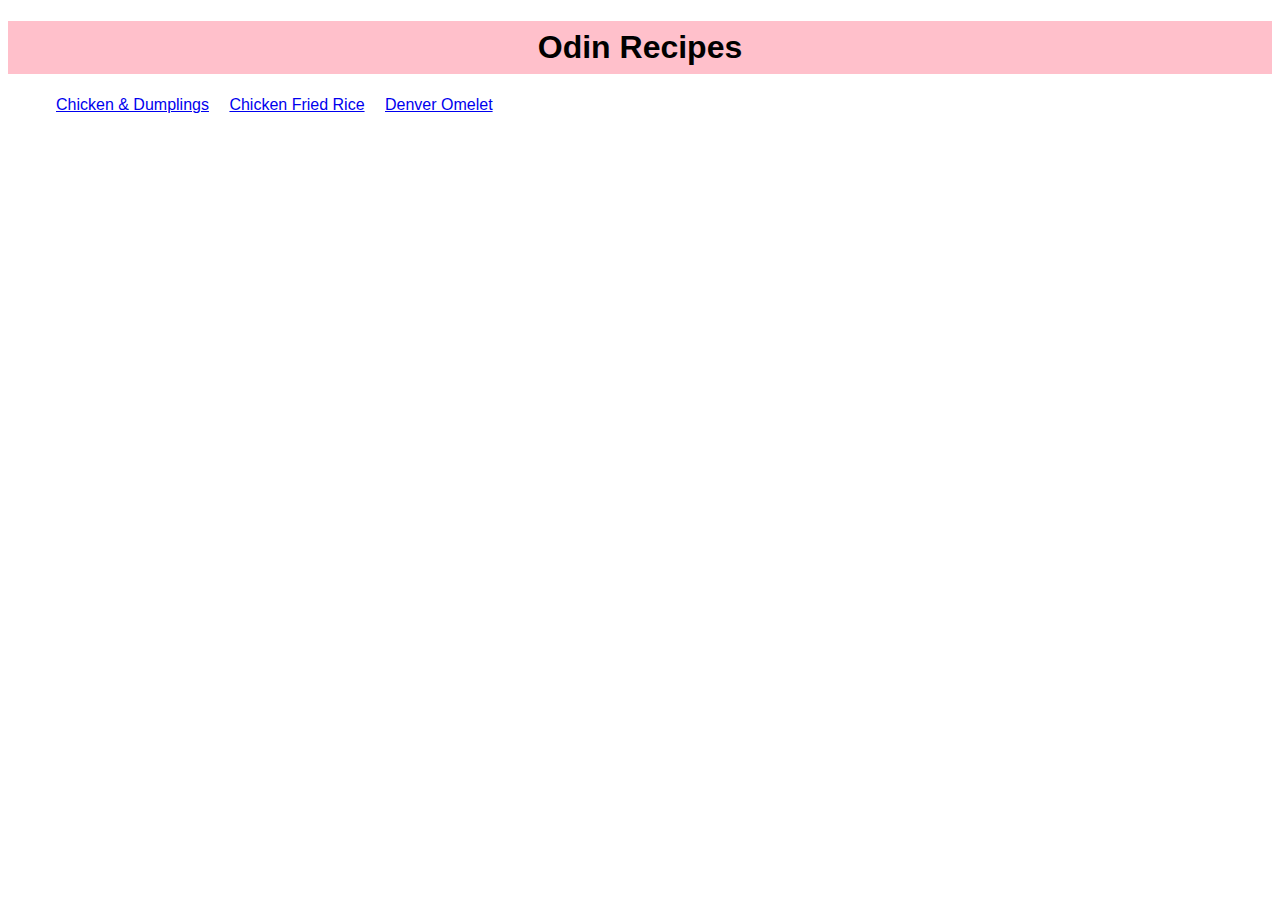
<file: index.html>
<!DOCTYPE html>
<html lang="en">
    <head>
        <meta charset="UTF-8">
        <title>Recipes</title>
        <link rel="stylesheet" href="style.css">
    </head>

    <body>
        <h1>Odin Recipes</h1>
            <ul>
                <li><a href="recipes/chicken-and-dumplings.html">Chicken &amp; Dumplings</a></li>
                <li><a href="recipes/chicken-fried-rice.html">Chicken Fried Rice</a></li>
                <li><a href="recipes/denver-omelet.html">Denver Omelet</a></li>
    </body>
</html>
</file>
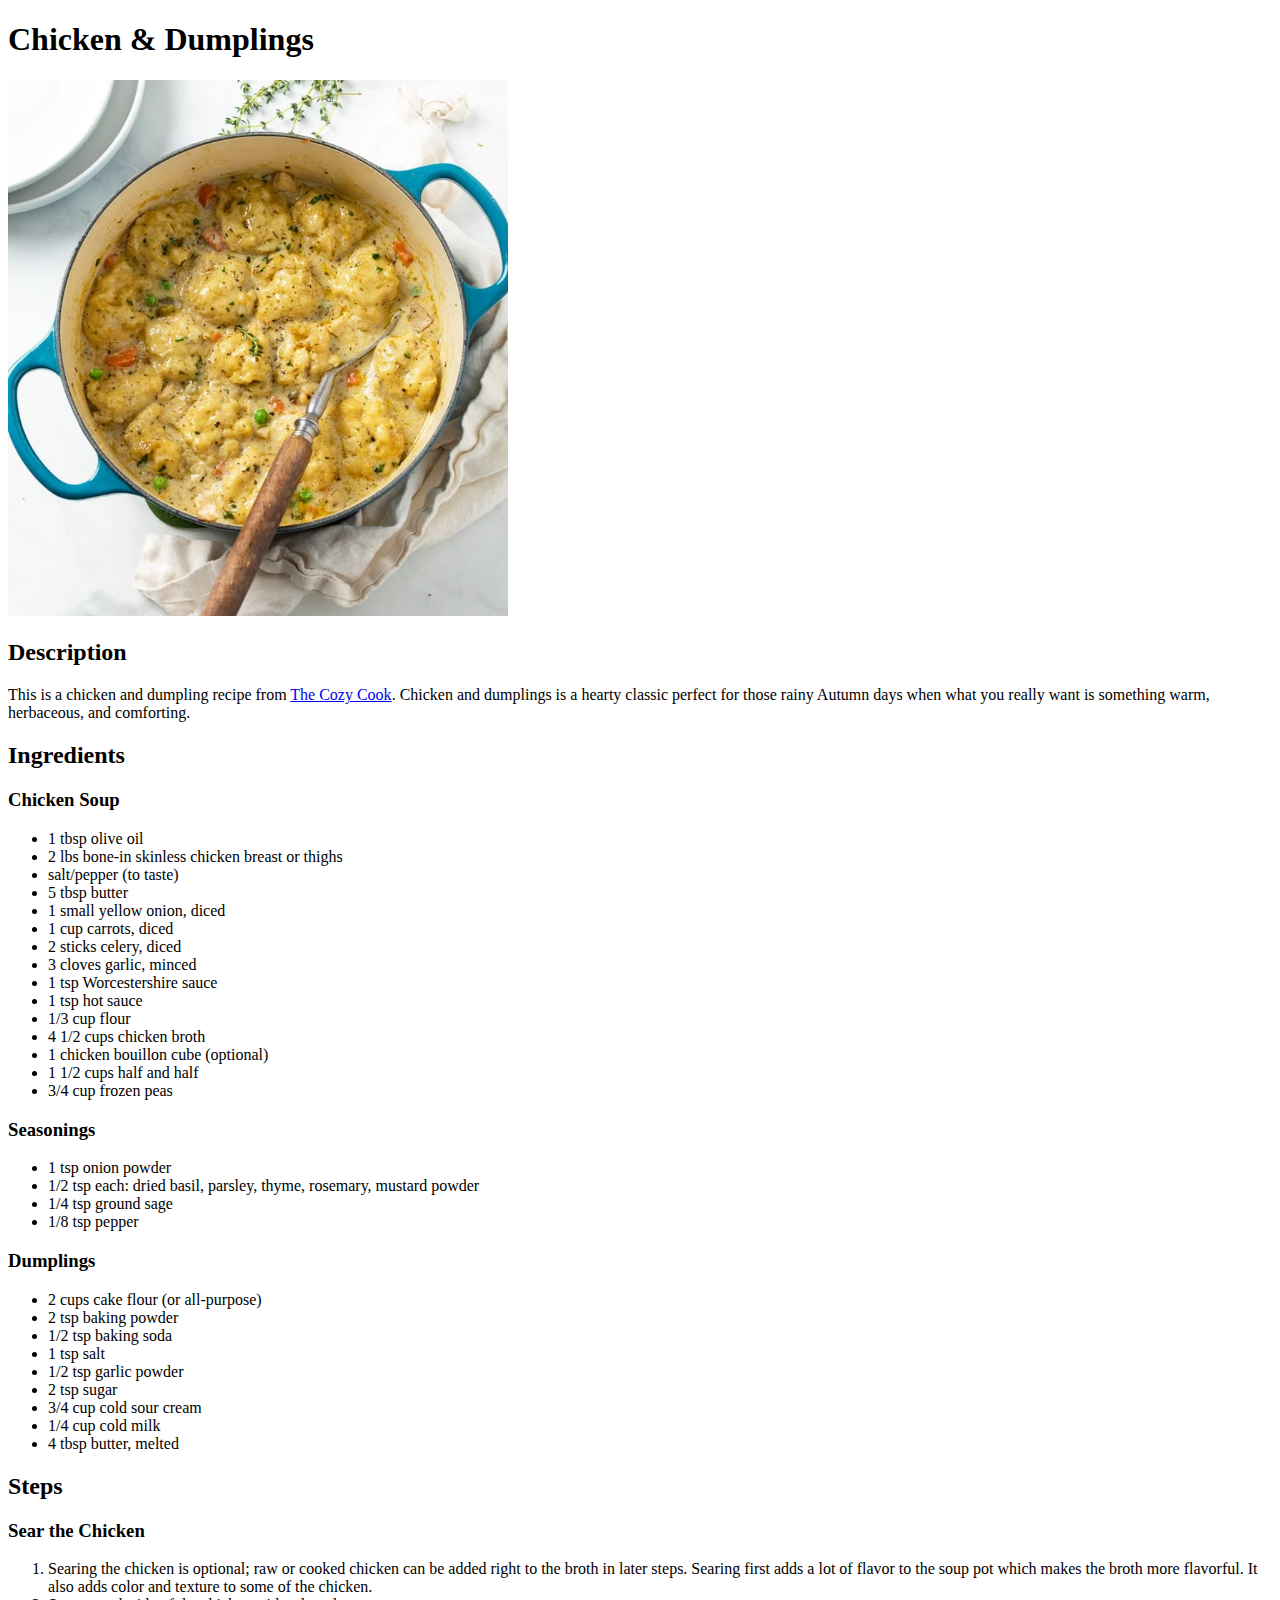
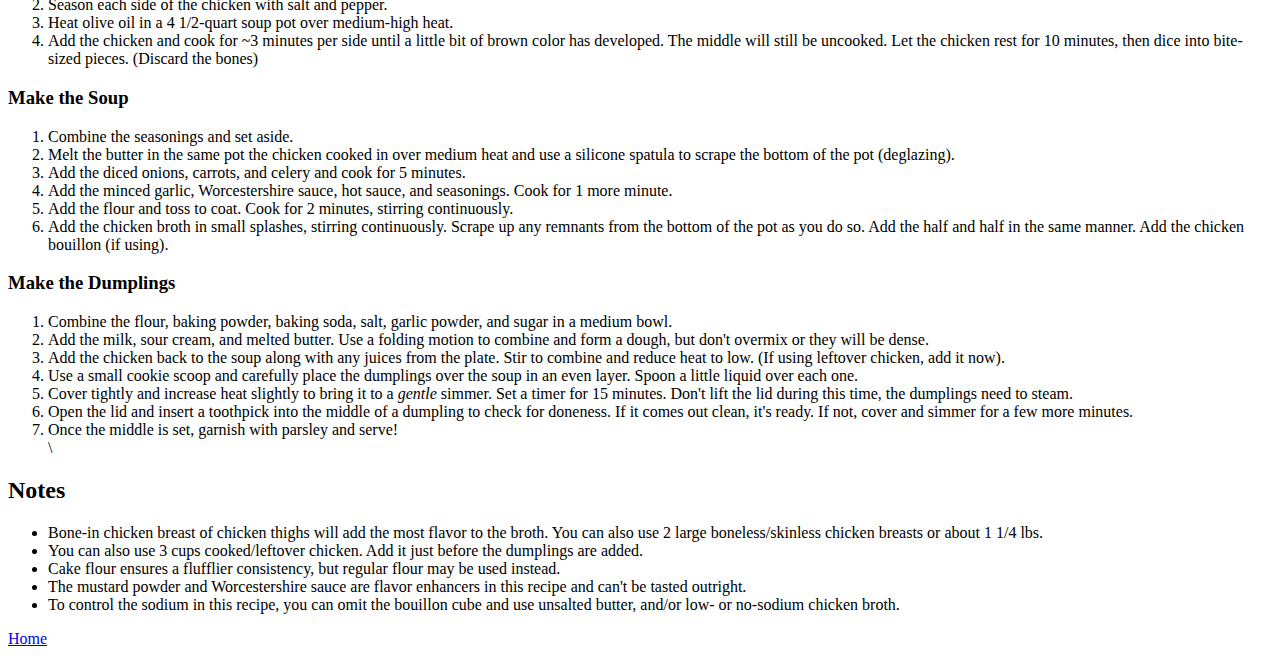
<file: recipes/chicken-and-dumplings.html>
<!DOCTYPE html>
<html lang="en">
    <head>
        <meta charset="UTF-8">
        <title>Chicken &amp; Dumplings</title>
    </head>

    <body>
        <h1>Chicken &amp; Dumplings</h1>
        <img src="../img/chicken-and-dumplings.jpg" alt="Chicken and Dumplings in a Pot" width="500"/>
        <h2>Description</h2>
            <p>This is a chicken and dumpling recipe from <a href="https://thecozycook.com/chicken-and-dumplings/" target="_blank" rel="noopener noreferrer">The Cozy Cook</a>. Chicken and dumplings is a hearty classic perfect for those rainy Autumn days when what you really want is something warm, herbaceous, and comforting.</p>
        <h2>Ingredients</h2>
            <h3>Chicken Soup</h3>
                <ul>
                    <li>1 tbsp olive oil</li>
                    <li>2 lbs bone-in skinless chicken breast or thighs</li>
                    <li>salt/pepper (to taste)</li>
                    <li>5 tbsp butter</li>
                    <li>1 small yellow onion, diced</li>
                    <li>1 cup carrots, diced</li>
                    <li>2 sticks celery, diced</li>
                    <li>3 cloves garlic, minced</li>
                    <li>1 tsp Worcestershire sauce</li>
                    <li>1 tsp hot sauce</li>
                    <li>1/3 cup flour</li>
                    <li>4 1/2 cups chicken broth</li>
                    <li>1 chicken bouillon cube (optional)</li>
                    <li>1 1/2 cups half and half</li>
                    <li>3/4 cup frozen peas</li>
                </ul>
            <h3>Seasonings</h3>
                <ul>
                    <li>1 tsp onion powder</li>
                    <li>1/2 tsp each: dried basil, parsley, thyme, rosemary, mustard powder</li>
                    <li>1/4 tsp ground sage</li>
                    <li>1/8 tsp pepper</li>
                </ul>
            <h3>Dumplings</h3>
                <ul>
                    <li>2 cups cake flour (or all-purpose)</li>
                    <li>2 tsp baking powder</li>
                    <li>1/2 tsp baking soda</li>
                    <li>1 tsp salt</li>
                    <li>1/2 tsp garlic powder</li>
                    <li>2 tsp sugar</li>
                    <li>3/4 cup cold sour cream</li>
                    <li>1/4 cup cold milk</li>
                    <li>4 tbsp butter, melted</li>
                </ul>
        <h2>Steps</h2>
            <h3>Sear the Chicken</h3>
        
                <ol>
                    <li>Searing the chicken is optional; raw or cooked chicken can be added right to the broth in later steps. Searing first adds a lot of flavor to the soup pot which makes the broth more flavorful. It also adds color and texture to some of the chicken.</li>
                    <li>Season each side of the chicken with salt and pepper.</li>
                    <li>Heat olive oil in a 4 1/2-quart soup pot over medium-high heat.</li>
                    <li>Add the chicken and cook for ~3 minutes per side until a little bit of brown color has developed. The middle will still be uncooked. Let the chicken rest for 10 minutes, then dice into bite-sized pieces. (Discard the bones)</li>
                </ol>
            <h3>Make the Soup</h3>
                <ol>
                    <li>Combine the seasonings and set aside.</li>
                    <li>Melt the butter in the same pot the chicken cooked in over medium heat and use a silicone spatula to scrape the bottom of the pot (deglazing).</li>
                    <li>Add the diced onions, carrots, and celery and cook for 5 minutes.</li>
                    <li>Add the minced garlic, Worcestershire sauce, hot sauce, and seasonings. Cook for 1 more minute.</li>
                    <li>Add the flour and toss to coat. Cook for 2 minutes, stirring continuously.</li>
                    <li>Add the chicken broth in small splashes, stirring continuously. Scrape up any remnants from the bottom of the pot as you do so. Add the half and half in the same manner. Add the chicken bouillon (if using).</li>
                </ol>
            <h3>Make the Dumplings</h3>
                <ol>
                    <li>Combine the flour, baking powder, baking soda, salt, garlic powder, and sugar in a medium bowl.</li>
                    <li>Add the milk, sour cream, and melted butter. Use a folding motion to combine and form a dough, but don't overmix or they will be dense.</li>
                    <li>Add the chicken back to the soup along with any juices from the plate. Stir to combine and reduce heat to low. (If using leftover chicken, add it now).</li>
                    <li>Use a small cookie scoop and carefully place the dumplings over the soup in an even layer. Spoon a little liquid over each one.</li>
                    <li>Cover tightly and increase heat slightly to bring it to a <em>gentle</em> simmer. Set a timer for 15 minutes. Don't lift the lid during this time, the dumplings need to steam.</li>
                    <li>Open the lid and insert a toothpick into the middle of a dumpling to check for doneness. If it comes out clean, it's ready. If not, cover and simmer for a few more minutes.</li>
                    <li>Once the middle is set, garnish with parsley and serve!</li>\
                </ol>
        <h2>Notes</h2>
            <ul>
                <li>Bone-in chicken breast of chicken thighs will add the most flavor to the broth. You can also use 2 large boneless/skinless chicken breasts or about 1 1/4 lbs.</li>
                <li>You can also use 3 cups cooked/leftover chicken. Add it just before the dumplings are added.</li>
                <li>Cake flour ensures a flufflier consistency, but regular flour may be used instead.</li>
                <li>The mustard powder and Worcestershire sauce are flavor enhancers in this recipe and can't be tasted outright.</li>
                <li>To control the sodium in this recipe, you can omit the bouillon cube and use unsalted butter, and/or low- or no-sodium chicken broth.</li>
            </ul>

        <p><a href="../index.html">Home</a></p>
    </body>
</html>
</file>
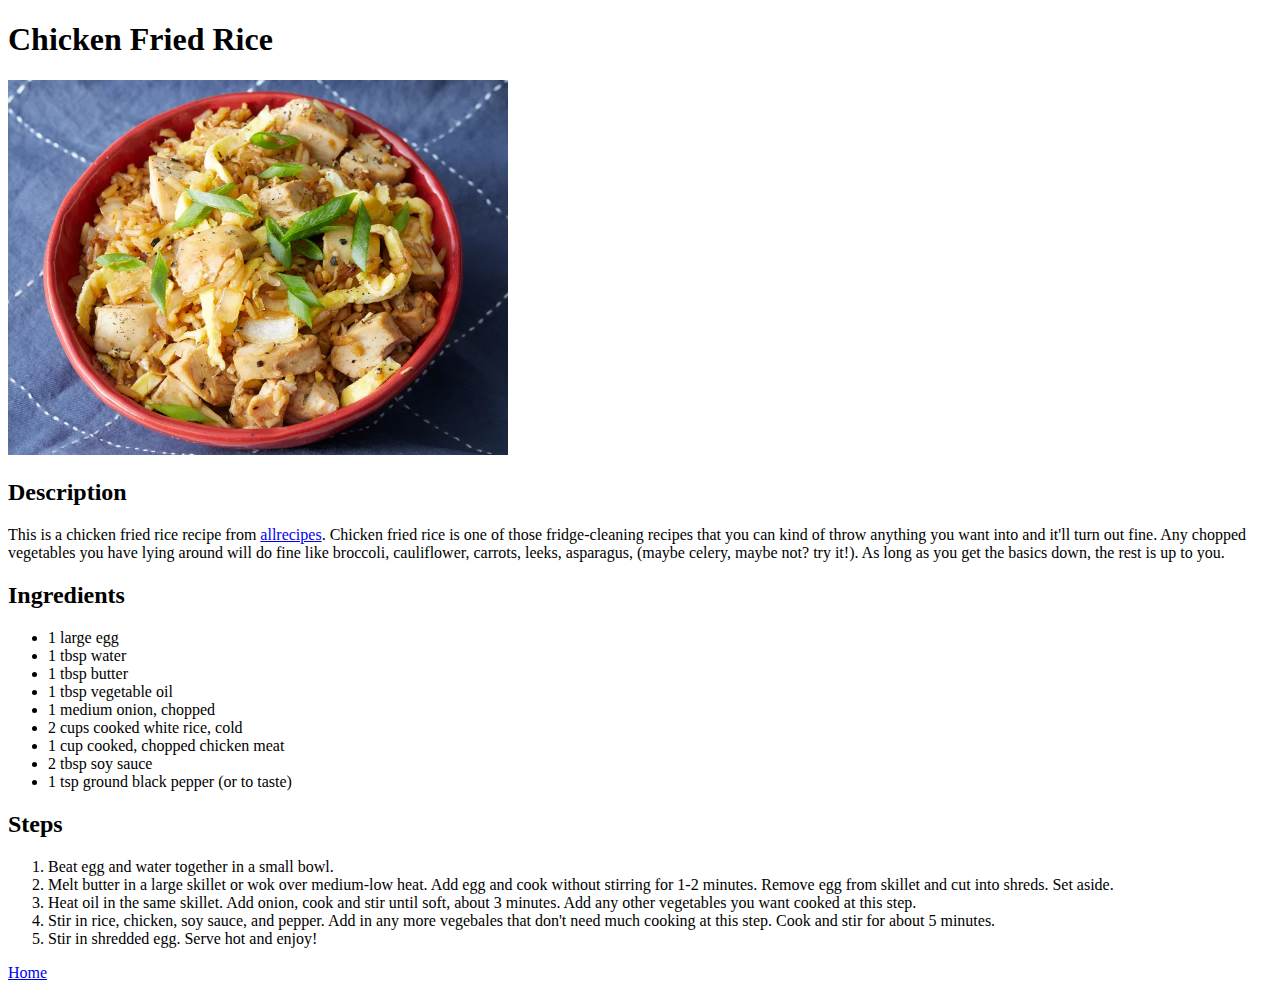
<file: recipes/chicken-fried-rice.html>
<!DOCTYPE html>
<html lang="en">
    <head>
        <meta charset="UTF-8">
        <title>Chicken Fried Rice</title>
    </head>

    <body>
        <h1>Chicken Fried Rice</h1>
        <img src="../img/chicken-fried-rice.jpg" alt="Chicken Fried Rice in a bowl" width="500"/>
        <h2>Description</h2>
            <p>This is a chicken fried rice recipe from <a href="https://www.allrecipes.com/recipe/16954/chinese-chicken-fried-rice-ii/" target="_blank" rel="noopener noreferrer">allrecipes</a>. Chicken fried rice is one of those fridge-cleaning recipes that you can kind of throw anything you want into and it'll turn out fine. Any chopped vegetables you have lying around will do fine like broccoli, cauliflower, carrots, leeks, asparagus, (maybe celery, maybe not? try it!). As long as you get the basics down, the rest is up to you.</p>
        <h2>Ingredients</h2>
            <ul>
                <li>1 large egg</li>
                <li>1 tbsp water</li>
                <li>1 tbsp butter</li>
                <li>1 tbsp vegetable oil</li>
                <li>1 medium onion, chopped</li>
                <li>2 cups cooked white rice, cold</li>
                <li>1 cup cooked, chopped chicken meat</li>
                <li>2 tbsp soy sauce</li>
                <li>1 tsp ground black pepper (or to taste)</li>
            </ul>
        <h2>Steps</h2>
            <ol>
                <li>Beat egg and water together in a small bowl.</li>
                <li>Melt butter in a large skillet or wok over medium-low heat. Add egg and cook without stirring for 1-2 minutes. Remove egg from skillet and cut into shreds. Set aside.</li>
                <li>Heat oil in the same skillet. Add onion, cook and stir until soft, about 3 minutes. Add any other vegetables you want cooked at this step.</li>
                <li> Stir in rice, chicken, soy sauce, and pepper. Add in any more vegebales that don't need much cooking at this step. Cook and stir for about 5 minutes.</li>
                <li>Stir in shredded egg. Serve hot and enjoy!</li>
            </ol>

        <p><a href="../index.html">Home</a></p>
    </body>
</html>
</file>
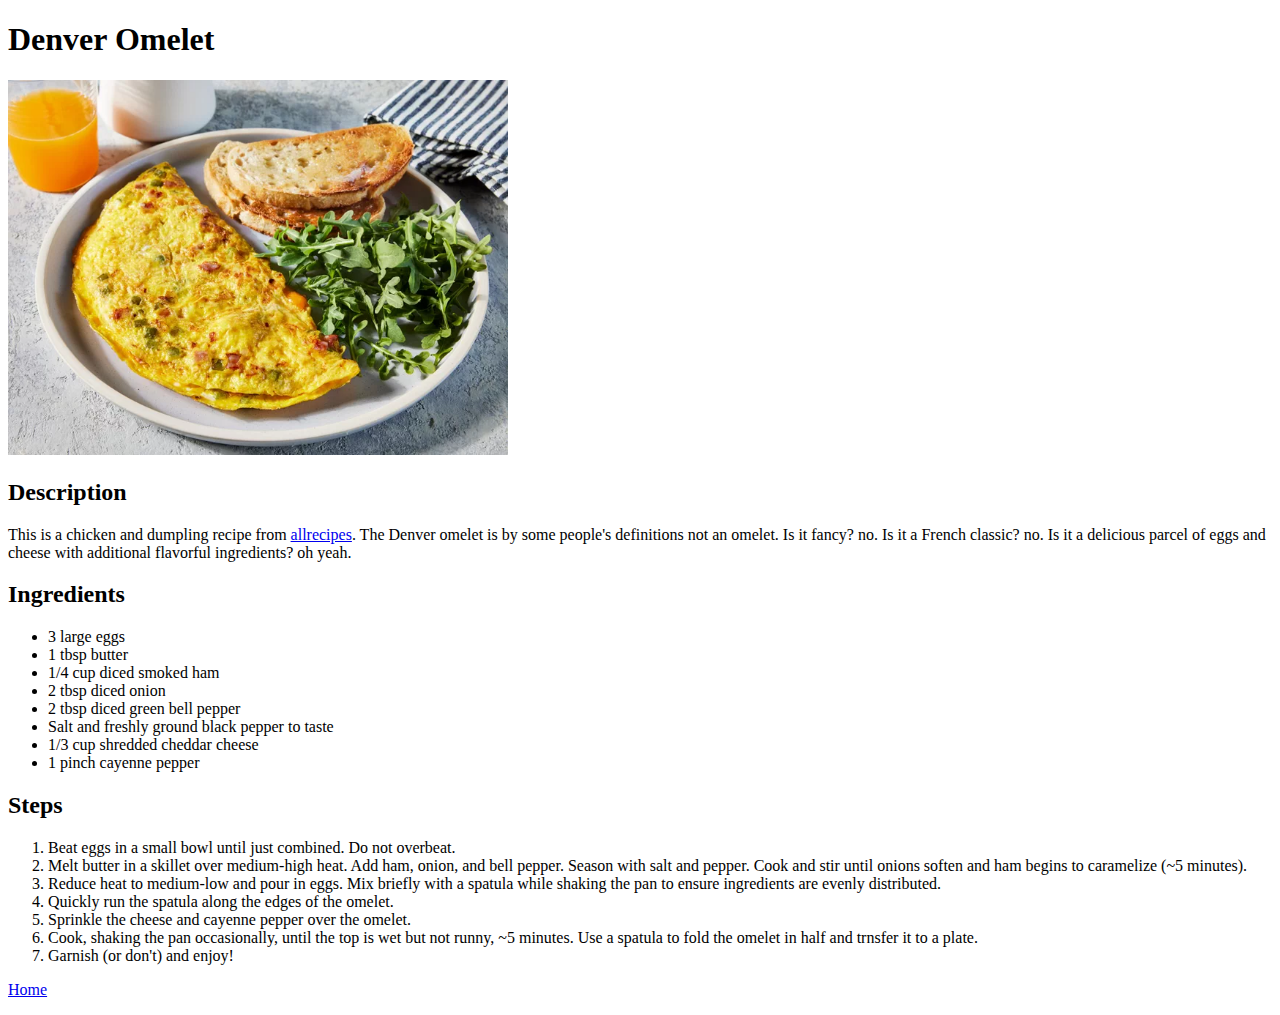
<file: recipes/denver-omelet.html>
<!DOCTYPE html>
<html lang="en">
    <head>
        <meta charset="UTF-8">
        <title>Denver Omelet</title>
    </head>

    <body>
        <h1>Denver Omelet</h1>
        <img src="../img/denver-omelet.jpg" alt="Denver Omelet on a Plate with Toast and Arugula" width="500"/>
        <h2>Description</h2>
            <p>This is a chicken and dumpling recipe from <a href="https://www.allrecipes.com/recipe/263567/the-denver-omelet/" target="_blank" rel="noopener noreferrer">allrecipes</a>. The Denver omelet is by some people's definitions not an omelet. Is it fancy? no. Is it a French classic? no. Is it a delicious parcel of eggs and cheese with additional flavorful ingredients? oh yeah.</p>
        <h2>Ingredients</h2>
            <ul>
                <li>3 large eggs</li>
                <li>1 tbsp butter</li>
                <li>1/4 cup diced smoked ham</li>
                <li>2 tbsp diced onion</li>
                <li>2 tbsp diced green bell pepper</li>
                <li>Salt and freshly ground black pepper to taste</li>
                <li>1/3 cup shredded cheddar cheese</li>
                <li>1 pinch cayenne pepper</li>
            </ul>
        <h2>Steps</h2>
            <ol>
                <li>Beat eggs in a small bowl until just combined. Do not overbeat.</li>
                <li>Melt butter in a skillet over medium-high heat. Add ham, onion, and bell pepper. Season with salt and pepper. Cook and stir until onions soften and ham begins to caramelize (~5 minutes).</li>
                <li>Reduce heat to medium-low and pour in eggs. Mix briefly with a spatula while shaking the pan to ensure ingredients are evenly distributed.</li>
                <li>Quickly run the spatula along the edges of the omelet.</li>
                <li>Sprinkle the cheese and cayenne pepper over the omelet.</li>
                <li>Cook, shaking the pan occasionally, until the top is wet but not runny, ~5 minutes. Use a spatula to fold the omelet in half and trnsfer it to a plate.</li>
                <li>Garnish (or don't) and enjoy!</li>
            </ol>

        <p><a href="../index.html">Home</a></p>
    </body>
</html>
</file>
<file: style.css>
body {
    font-family: Verdana, sans-serif;
}

h1 {
    background-color: pink;
    text-align: center;
    padding: 8px;
}

li {
    display: inline;
    padding: 0px 8px;
}
</file>
